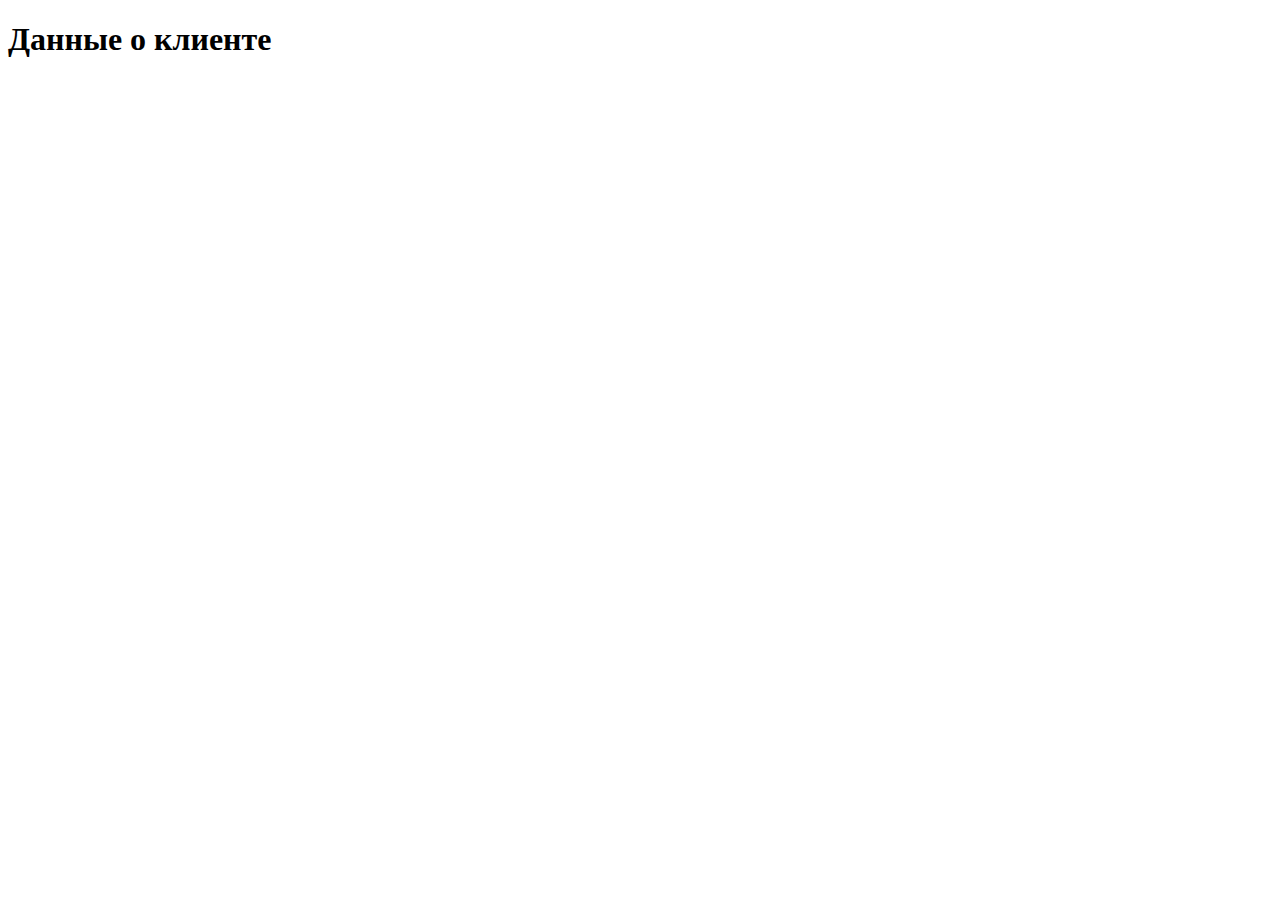
<file: client/pages/client.html>
<!DOCTYPE html>
<html lang="en">
  <head>
    <meta charset="UTF-8" />
    <meta http-equiv="X-UA-Compatible" content="IE=edge" />
    <meta name="viewport" content="width=device-width, initial-scale=1.0" />
    <title>Document</title>
    <link rel="stylesheet" href="../css/pageClient.css" />
  </head>
  <body>
    <h1>Данные о клиенте</h1>
    <div id="clientData"></div>
    <script type="module" defer src="../js/client.js"></script>
  </body>
</html>
</file>
<file: client/css/pageClient.css>
.wrapper__photo-client {
  width: 300px;
  height: 300px;
}

.client__photo-page {
  width: 100%;
  height: 100%;
  border-radius: 10px;
}
</file>
